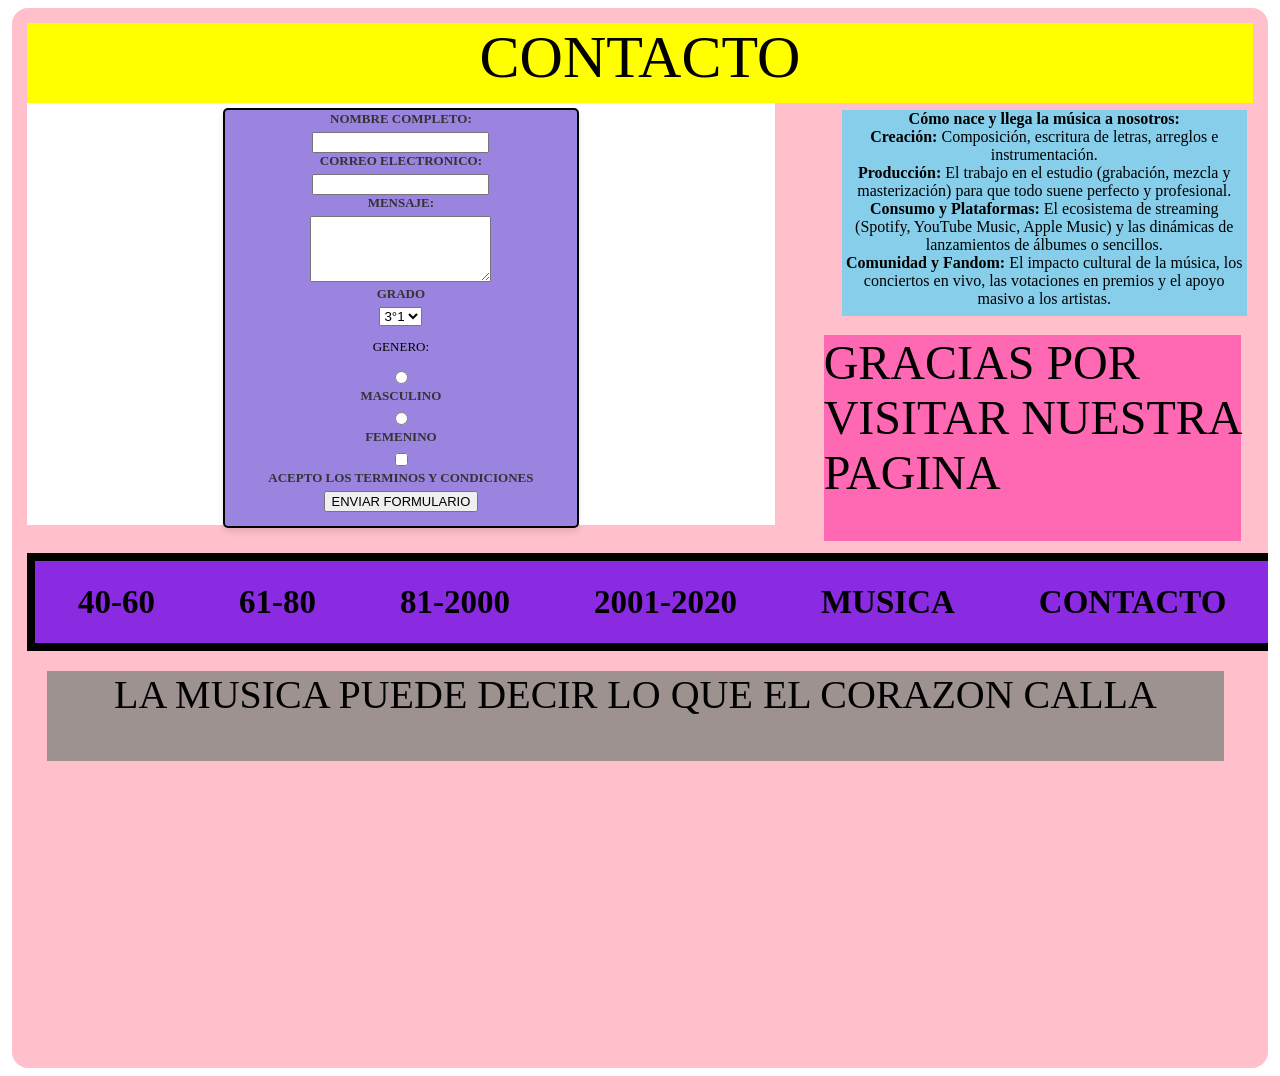
<file: contacto.html>
<!DOCTYPE html>
<html>
<head>
	<meta charset="utf-8">
	<meta name="viewport" content="width=device-width, initial-scale=1">
	<link rel="stylesheet" type="text/css" href="css/style.css">
	<title>MUSICA</title>
</head>
<body>
	<div id="contenedor">
		<div id="header">CONTACTO</div>
		<div id="contenido"><font size="2px">
			<form action="https://formsubmit.co/cervantesmendozamonserrat@gmail.com" method="post">
		<!-- CAMPO DE TEXTO ESTANDAR -->
			<div class="form-group">
				<label for="nombre">NOMBRE COMPLETO:</label>
				<input type="text" id="nombre" name="nombre" required>
			</div>
		<!-- CAMPO DE CORREO ELECTRONICO CON VALIDACION NATIVA-->
			<div class="form-group">
				<label for="correo">CORREO ELECTRONICO:</label>
				<input type="email" id="correo" name="nombre" required>
			</div>
		<!-- AREA DE TEXTO LARGO-->
		        <label for="mensaje">MENSAJE:</label>
				<textarea id="mensaje" name="mensaje" rows="4"></textarea>
			
		<!-- LISTA DESPEGABLE-->
		    <label for="grado">GRADO</label>
		    <select id="grado" name="grado">
		    	<option value="3°1">3°1</option>
		    	<option value="3°2">3°2</option>
		    	<option value="3°3">3°3</option>
		    	<option value="3°4">3°4</option>
		    	<option value="3°5">3°5</option>
		    </select>
		<!-- OPCIONES DE SELECCION UNICA (radio botones)-->
		<p>GENERO:</p>
		    <input type="radio" id="masc" name="genero" value="m">
		    <label for="masc">MASCULINO</label>
		    <input type="radio" id="fem" name="genero" value="f">
		    <label for="fem">FEMENINO</label>
		    
		<!-- CASILLA DE VERIFICACION (checkbox)-->
		    <input type="checkbox" id="terminos" name="terminos" required>
		    <label for="terminos">ACEPTO LOS TERMINOS Y CONDICIONES</label>

		<!-- BOTON DE ENVIO-->
		    <button type="submit"><font size="2px">ENVIAR FORMULARIO</button>
		    <P></P>
			</form>
	    <style>
	    	#contenido{
	height: 41%;
	width: 61%;
	background: white;
	border-radius: 0em;
	margin: 0 auto;
	text-align: center;
	font-family: cursive;
}

	    	form{
	max-width: 350px;
	margin: 5px auto;
	padding: 1px;
	background-color: #9A84E0;
	border:2px solid #000000;
	border-radius: 5px;
	box-shadow: 0 4px 6px rgb(0, 0, 0, 0.1);
	font-family: arial sans-serif;
}
/* bloques de organizacion */
.fors-group{
	margin-bottom: 5px;
}
/* estilo de las etiquetas */
label{
	display: block;
	margin-bottom: 5px;
	font-weight: bold;
	color: #333;
}
/* estilo para campos de texto,correo y selectores */
input[type="text"],
input[type="email"].
textarea,
	    </style>
		</div>
			<div id="baners">
			<font size="3px"><strong>Cómo nace y llega la música a nosotros:</strong><br>
<strong>Creación:</strong> Composición, escritura de letras, arreglos e instrumentación.<br>
<strong>Producción:</strong> El trabajo en el estudio (grabación, mezcla y masterización) para que todo suene perfecto y profesional.<br>
<strong>Consumo y Plataformas:</strong> El ecosistema de streaming (Spotify, YouTube Music, Apple Music) y las dinámicas de lanzamientos de álbumes o sencillos.<br>
<strong>Comunidad y Fandom:</strong> El impacto cultural de la música, los conciertos en vivo, las votaciones en premios y el apoyo masivo a los artistas.</font></div>
<div id="enlaces">
			<FONT size="10px">GRACIAS POR VISITAR NUESTRA PAGINA
		</div>
		<div id="nav">
			<div class="menu">
				<ul>
					<li><a href="40-60.html">40-60</a></li> 
					<li><a href="61-80.html">61-80</a></li> 
					<li><a href="81-2000.html">81-2000</a></li>
					<li><a href="2001-2020.html">2001-2020</a></li> 
					<li><a href="index.html">MUSICA</a></li>
					<li><a href="contacto.html">CONTACTO</a></li> 
 
			</div>
		</div>
		<div id="footer">LA MUSICA PUEDE DECIR LO QUE EL CORAZON CALLA</div>
	</div>
</body>
</html>
</file>
<file: css/style.css>
#contenedor{
	height: 1030px;
	width: 97%;
	background: pink;
	border-radius: 1em;
	margin: auto;
	overflow: hidden;
	padding: 15px;
}
#header{
	height: 80px;
	width: 100%;
	background: yellow;
	border-radius: 0em;
	margin: auto;
	font-size: 60px;
	font-family: arial black;
	text-align: center;
}
#contenido{
	height: 41%;
	width: 61%;
	background: skyblue;
	border-radius: 0em;
	float: left;
	margin: 0.5em;
	text-align: center;
	font-family: cursive;
}
#baners{
	height: 20%;
	width: 33%;
	background: skyblue;
	border-radius: 0em;
	float: right;
	margin: 0.5em;
	text-align: center;
}
#enlaces{
	height: 20%;
	width: 34%;
	background: hotpink;
	border-radius: 0em;
	float: right;
	margin: 0.5em;
	text-align: left;
	font-size: 25px;
}
#nav{
	height: 8%;
	width: 1242px;
	background: blueviolet;
	margin: 0em;
	display: flex;
	font-size: 33px;
	align-items: center;
	border: 8px solid black;
}
#areacontenido{
	height: 22%;
	width: 99%;
	background: violet;
	border-radius: 1em;
	margin: 0.5em;
	text-align: center;
}

.menu ul{
	padding: 1px;
	display: flex;
	align-items: auto;
}
.menu ul li {
	display: block;
	padding: 10px 20px;
	color: black;
	text-decoration: none;
	transition: background 0.3s;
}
.menu ul li a{
	display: inline-block;
	padding: 9px 22px;
	color: black;
	text-decoration: none;
	font-weight: bold;
	border-radius: 5px;
}
#footer{
	height: 90px;
	width: 96%;
	background: #9D9290;
	margin: 0.5em;
	clear: both;
	font-size: 40px;
	text-align: center;
	font-family: arial black;
}
.menu ul li:hover{
	background-color: #A6A6ED;
	border: 3px solid black;
	outline: 2px solid;
}
#header:hover{
	background-color: #A6A6ED;
		border: 3px solid black;
}

#footer:hover{
	background-color: #A6A6ED;
		border: 3px solid black;
}
#baners:hover{
	background-color: #A6A6ED;
		border: 3px solid black;
}
#enlaces:hover{
	background-color: #A6A6ED;
		border: 3px solid black;
}
#areacontenido:hover{
	background-color: #A6A6ED;
		border: 3px solid black;
}
.imagen-oculta{
	display: none;
	position: absolute;
	width: 150px;
	height: 150PX;
	border-radius: 8px;
	z-index: 10;
}
.link-musica:hover .imagen-oculta{
	display: block;

}
#enlaces a{
	position: relative;
	display: inline-block;
	text-decoration: none;
	margin-right: 2px;

}
</file>
